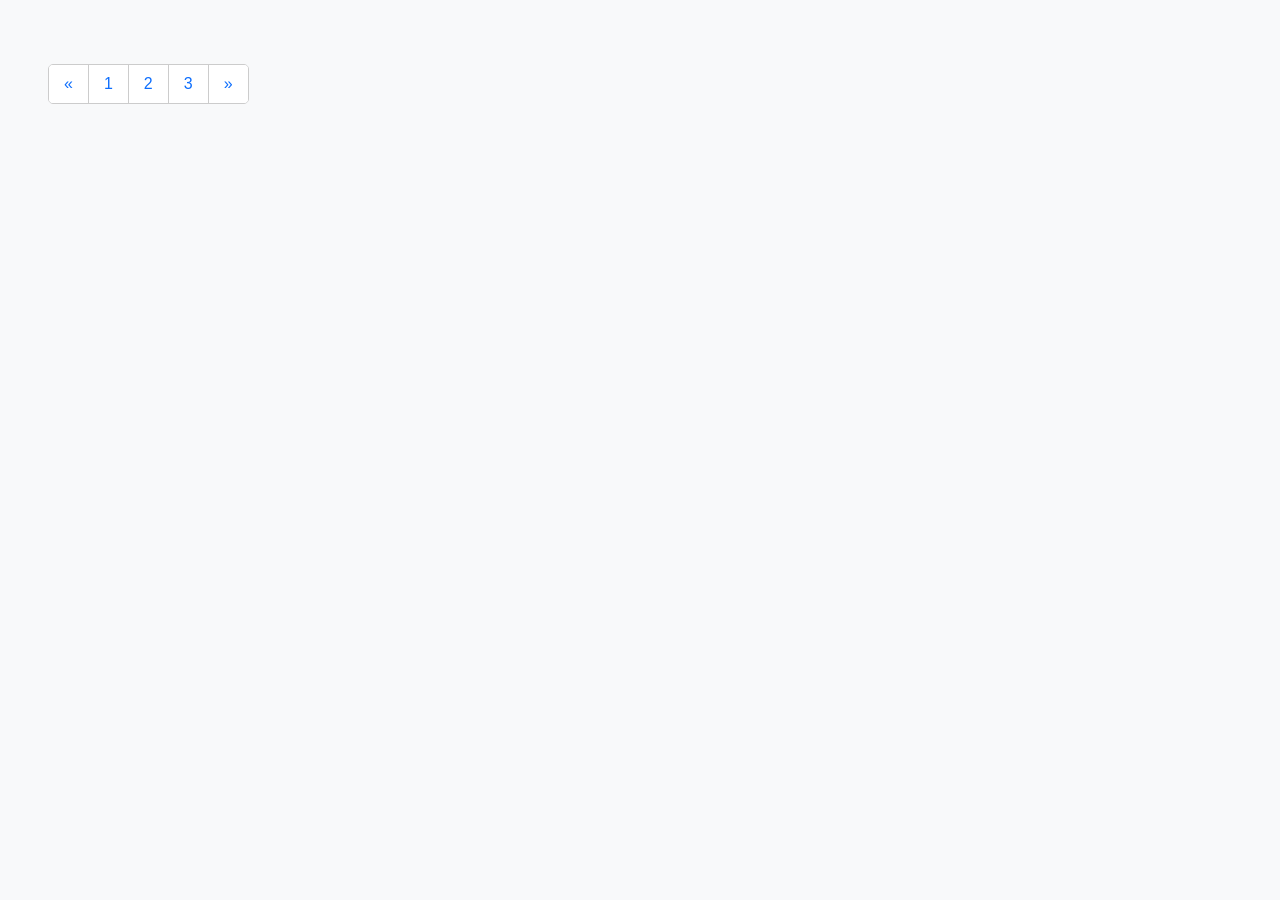
<file: index.html>
<!DOCTYPE html>
<html lang="pt-br">
<head>
  <meta charset="UTF-8">
  <title>Paginação</title>
  <link rel="stylesheet" href="style.css">
</head>
<body>

<ul class="pagination">
  <li><a href="#">«</a></li>
  <li><a href="#">1</a></li>
  <li><a href="#">2</a></li>
  <li><a href="#">3</a></li>
  <li><a href="#">»</a></li>
</ul>

</body>
</html>
</file>
<file: style.css>
body {
  font-family: Arial, Helvetica, sans-serif;
  padding: 40px;
  background: #f8f9fa;
}

.pagination {
  list-style: none;
  display: inline-flex;
  padding: 0;
  border: 1px solid #ccc;
  border-radius: 5px;
  overflow: hidden;
}

.pagination li {
  border-right: 1px solid #ccc;
}

.pagination li:last-child {
  border-right: none;
}

.pagination li a {
  display: block;
  padding: 10px 15px;
  text-decoration: none;
  color: #0d6efd;
  background: white;
  transition: 0.3s;
}

.pagination li a:hover {
  background-color: #e9ecef;
  color: #0b4eb3;
}
</file>
